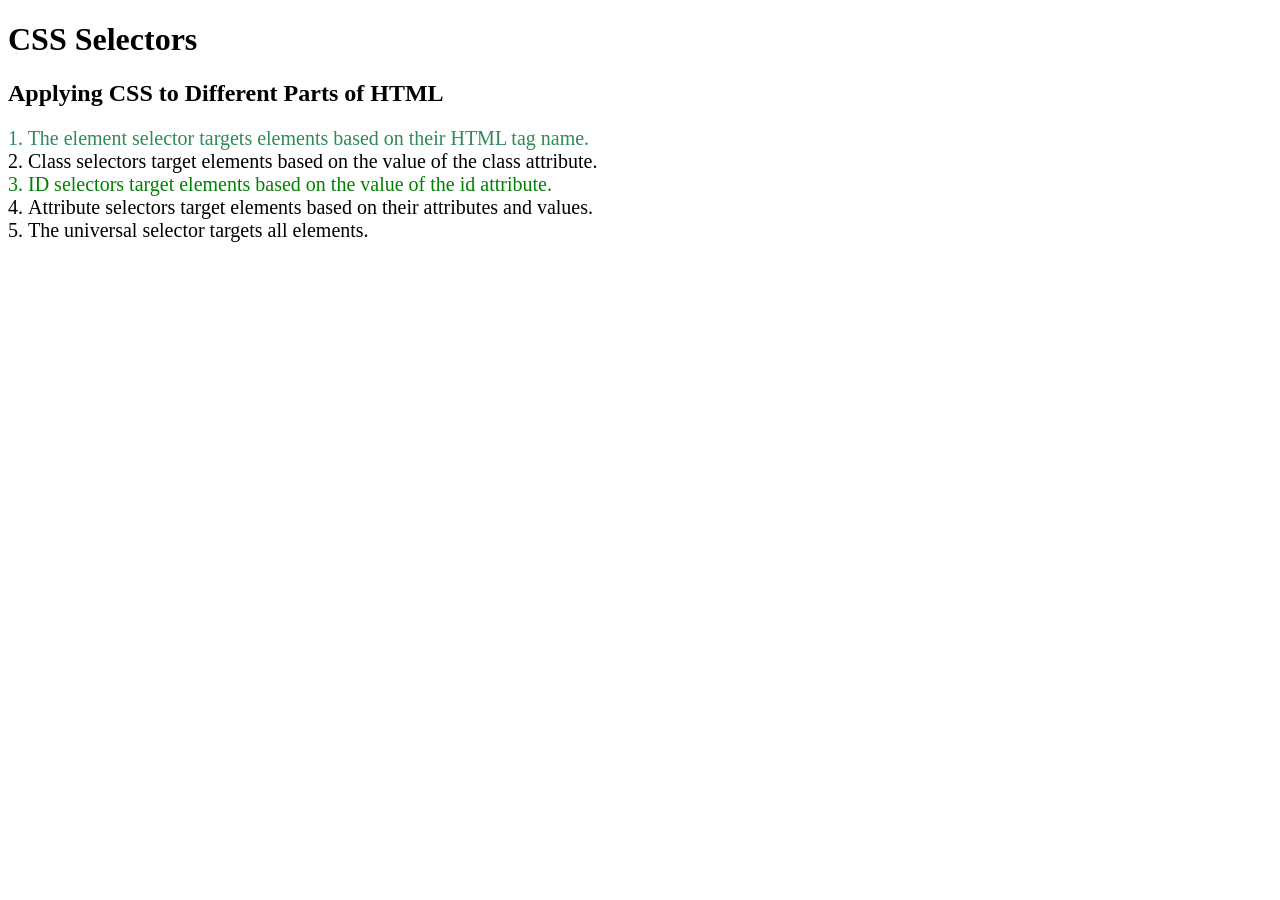
<file: Selectors/index.html>
<!DOCTYPE html>
<html lang="en">

<head>
  <meta charset="UTF-8">
  <title>CSS Selectors</title>
  <link rel="stylesheet" href="./style.css" />
</head>

<body>
  <h1>CSS Selectors</h1>
  <h2>Applying CSS to Different Parts of HTML</h2>
  <!-- TODO 1: Set the CSS for all paragraph tags to "color: red" -->
  <p class="note">1. The element selector targets elements based on their HTML tag name.</p>

  <ol>
    <!-- TODO 2: Set the CSS for all elements with a class of "note" to "font-size: 20px" -->
    <li class="note" value="2">Class selectors target elements based on the value of the class attribute.</li>

    <!-- TODO 3: Set the CSS for the element with an id of "id-selector-demo" to "color: green" -->
    <li class="note" id="id-selector-demo" value="3">ID selectors target elements based on the value of the id
      attribute.</li>

    <!-- TODO 4: Set the CSS for the li elements that have the "value" attribute set to "4" to have "color: blue" -->
    <li class="note" value="4">Attribute selectors target elements based on their attributes and values.</li>

    <!-- TODO 5: Set all elements to have "text-align: center" -->
    <li class="note" value="5">The universal selector targets all elements.</li>
  </ol>
</body>

</html>
</file>
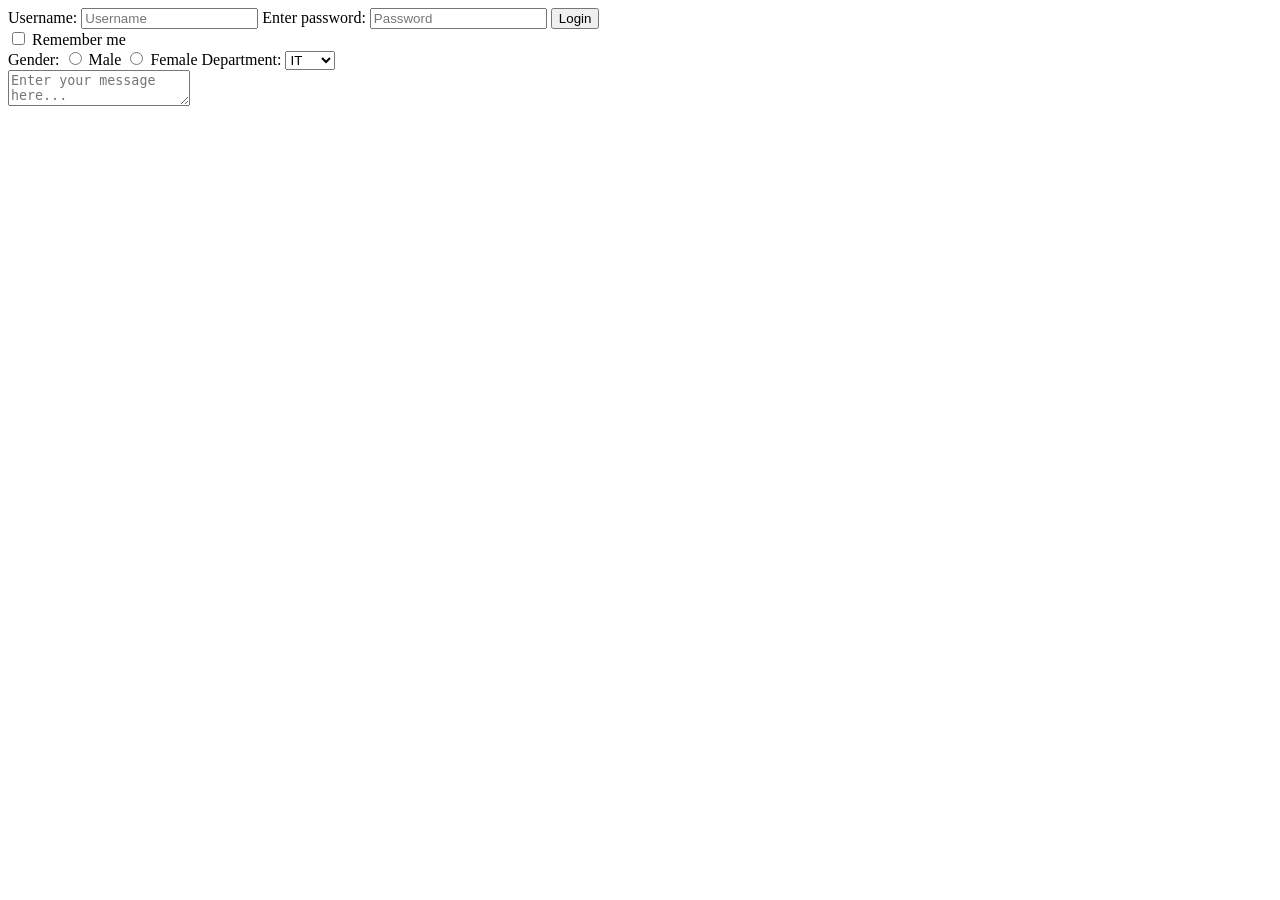
<file: form.html>
<!DOCTYPE html>
<html lang="en">
<head>
    <meta charset="UTF-8">
    <meta name="viewport" content="width=device-width, initial-scale=1.0">
    <title>Document</title>
</head>
<body>
    <form action="" method="post">
        <label for="username">Username:</label>
        <input type="text" placeholder="Username" name="username">
        <label for="password">Enter password:</label>
        <input type="password" placeholder="Password" name="password">
        <input type="submit" value="Login">

        <br>

        <input type="checkbox" id="remember">
        <label for="remember">Remember me</label>

        <br>

        <label>Gender:</label>
        <input type="radio" name="gender" id="male" value="male">
        <label for="male">Male</label>
        <input type="radio" name="gender" id="female" value="female">
        <label for="female">Female</label>
        <label>Department:</label>
        <select name="department" id="department">
            <option value="it">IT</option>
            <option value="cse">CSE</option>
            <option value="ece">ECE</option>
        </select>

        <br>

        <textarea name="message" placeholder="Enter your message here..."></textarea>
    </form>
</body>
</html>
</file>
<file: Selectors/style.css>
ol {
  margin-left: -40px;
  margin-top: -20px;
  list-style-position: inside;
}
p{
  color: seagreen;
}
.note{
  font-size: 20px;
}
#id-selector-demo{
  color: green;
}
.value{
  color: blue;
}
#text-align{
  text-align: center;
}

/* Write your CSS below, don't change the rules above. */
</file>
